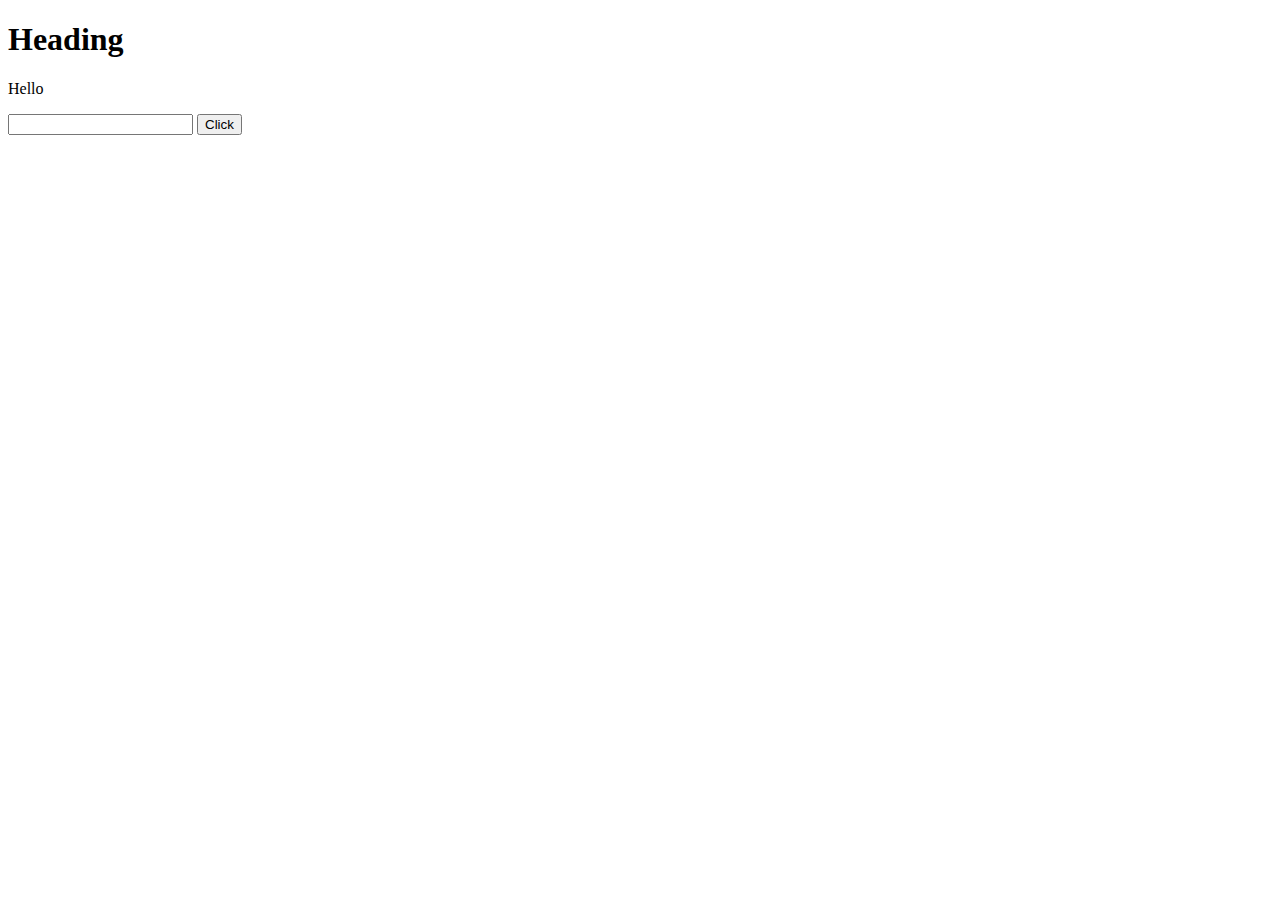
<file: Quartar 3/index.html>
<!DOCTYPE html>
<html lang="en">
<head>
    <meta charset="UTF-8">
    <meta http-equiv="X-UA-Compatible" content="IE=edge">
    <meta name="viewport" content="width=device-width, initial-scale=1.0">
    <title>Document</title>
</head>
<body>
    <h1 id="title"></h1>
    <p id="paragraph">Hello</p>
    <p></p>
    <p></p>
    <p></p>
    <input type="text" id="text" value="" onclick="click3()">
    <input type="button" value="Click" onclick="click2()"/>

    <script>
        console.log("Hi welcome to dom!")
        document.getElementById("title").innerHTML="Heading"
        let taglength=document.getElementsByTagName("p").length
        // alert(taglength)
        let paragraphseleqcted=document.querySelector("#paragraph") 
        paragraphselected.style.color="blue"

        function click2() {
            let username=document.getElementById("text")
            console.log(username.value)
        }
        let conclusion=document.createElement("p")
        conclusion.innerHTML="We are almost done with dom"
        document.body.appendChild(conclusion)
    </script>

</body>
</html>
</file>
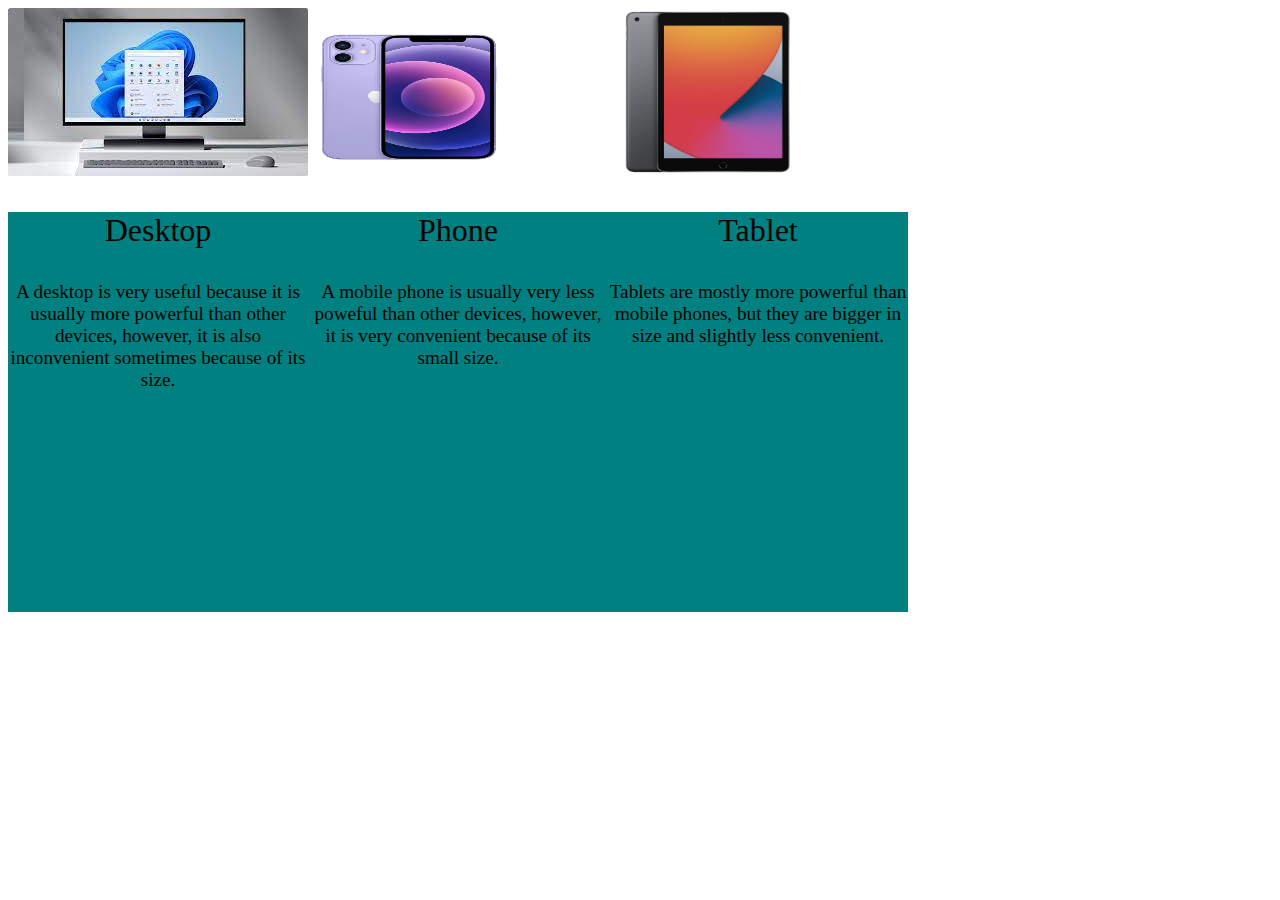
<file: Desktop-mobile-tablet/desktop-mobile-tablet.html>
<!DOCTYPE html>
<html lang="en">
<head>
    <meta charset="UTF-8">
    <meta http-equiv="X-UA-Compatible" content="IE=edge">
    <meta name="viewport" content="width=device-width, initial-scale=1.0">
    <title>Document</title>
    <link rel="stylesheet" href="desktop-mobile-tablet.css">
</head>
<body>
<div id="all">
<div>
    <img src="desktop.png" alt="">
    <div id="desktop">
        <p id="desktop-txt">Desktop</p>
        <p id="desktop-txt-2">A desktop is very useful because it is usually more powerful than other devices, however,
        it is also inconvenient sometimes because of its size.</p>
    </div>
</div>
<div>
    <img src="phone.png" alt="" width="200" height="168">
    <div id="phone">
        <p id="phone-txt">Phone</p>
        <p id="phone-txt-2">A mobile phone is usually very less poweful than other devices, however,
        it is very convenient because of its small size.</p>
    </div>
</div>
    <div>
        <img src="tablet.png" alt="" width="200" height="168">
        <div id="tablet">
            <p id="tablet-txt">Tablet</p>
            <p id="tablet-txt-2">Tablets are mostly more powerful than mobile phones,
            but they are bigger in size and slightly less convenient.</p>
        </div>
    </div>
</div>
</body>
</html>
</file>
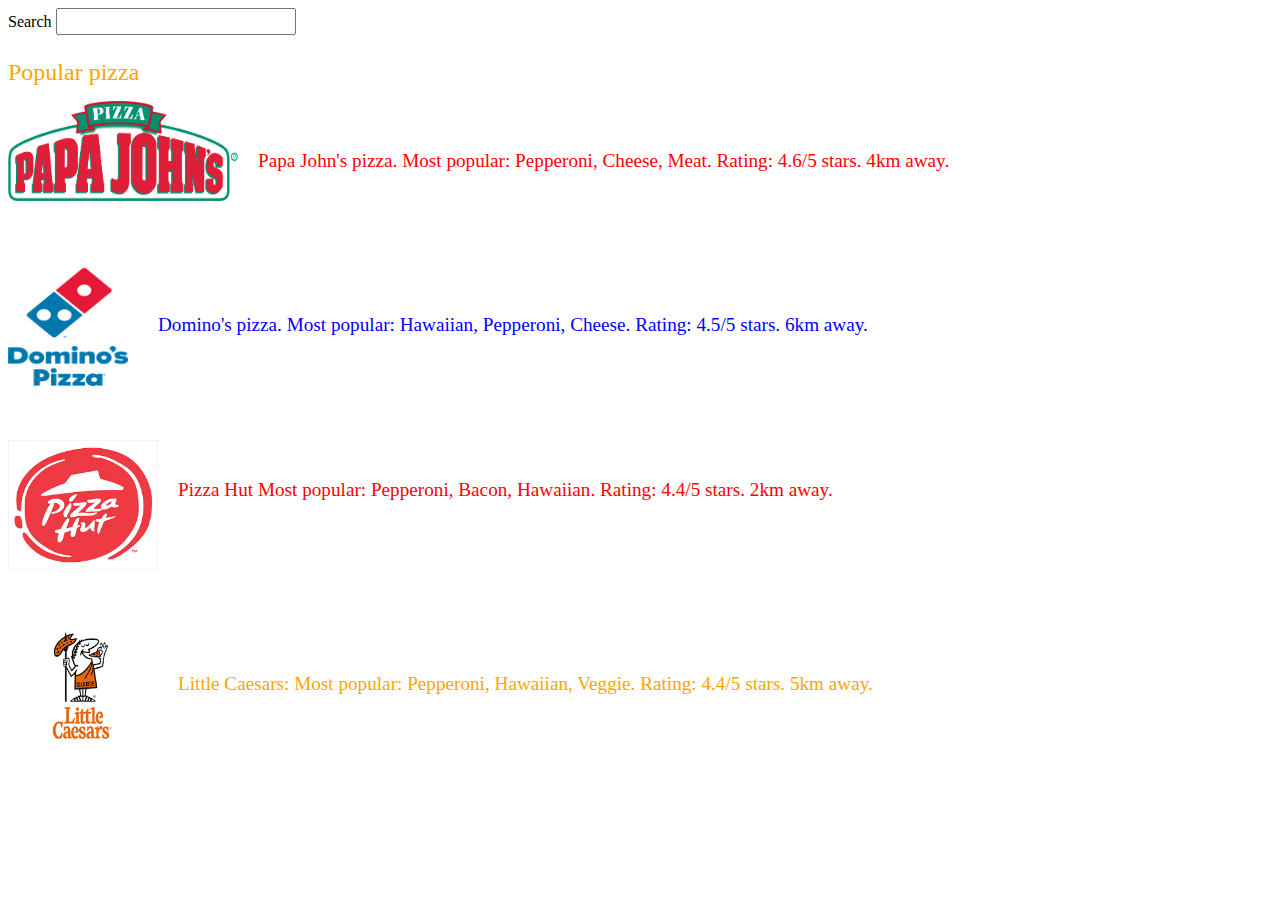
<file: Online-Ordering-System/page-1.html>
<!DOCTYPE html>
<html lang="en">
<head>
    <meta charset="UTF-8">
    <meta http-equiv="X-UA-Compatible" content="IE=edge">
    <meta name="viewport" content="width=device-width, initial-scale=1.0">
    <title>Page-1</title>
    <link rel="stylesheet" href="page-1.css">
</head>
<body>
    <label for="search">Search</label>
    <input id="search" type="text" name="search">
    <p id="popular">Popular pizza</p>
    <p id="Desc-1">Papa John's pizza.
    Most popular: Pepperoni, Cheese, Meat. 
    Rating: 4.6/5 stars. 4km away.</p>
    <img id="John" src="z_Papa_Johns_logo_logotype.png" alt="" width="230px" height="100px">
    <br>
    <p id="Desc-2">Domino's pizza. 
    Most popular: Hawaiian, Pepperoni, Cheese.
    Rating: 4.5/5 stars. 6km away.</p>
    <img id="Domino" src="z_domino's.png" alt="" width="120px" height="120px">
    <br>
    <p id="Desc-3">Pizza Hut
    Most popular: Pepperoni, Bacon, Hawaiian.
    Rating: 4.4/5 stars. 2km away.</p>
    <img id="Hut" src="z_pizza hut.png" alt="" width="150px" height="130px">
    <br>
    <p id="Desc-4">Little Caesars: 
    Most popular: Pepperoni, Hawaiian, Veggie.
    Rating: 4.4/5 stars. 5km away.</p>
    <img id="Caesars" src="z_little caesars.png" alt="" width="150px" height="130px">
</body>
</html>
</file>
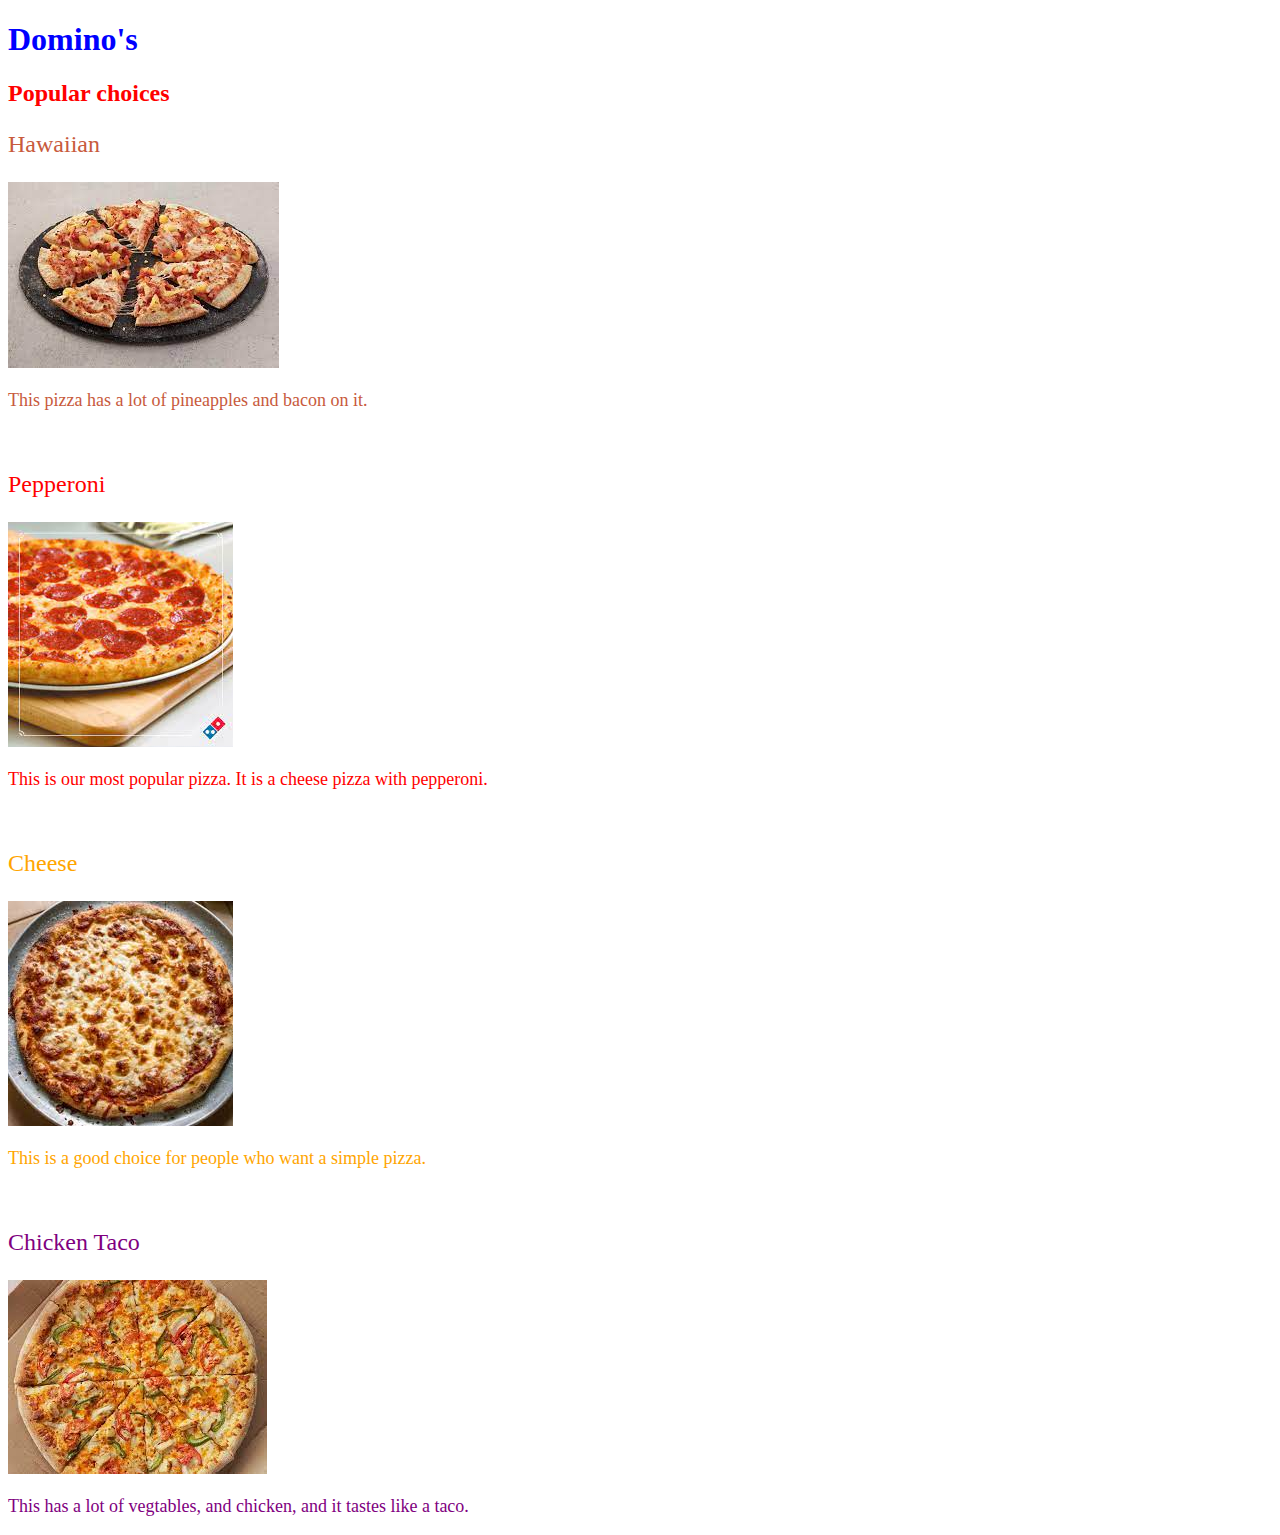
<file: Online-Ordering-System/page-2.html>
<!DOCTYPE html>
<html lang="en">
<head>
    <meta charset="UTF-8">
    <meta http-equiv="X-UA-Compatible" content="IE=edge">
    <meta name="viewport" content="width=device-width, initial-scale=1.0">
    <title>Page-2</title>
    <link rel="stylesheet" href="page-2.css">
</head>
<body>
    <h1 id="Domino">Domino's</h1>
    <h2 id="Popular">Popular choices</h2>
    <p id="Hawaiian">Hawaiian</p>
    <img src="z_dominoshawaiian.jpg" alt="">
    <p id="desc1">This pizza has a lot of pineapples and bacon on it.</p>
    <br>
    <p id="Pepperoni">Pepperoni</p>
    <img src="z_dominopep.png" alt="">
    <p id="desc2">This is our most popular pizza. It is a cheese pizza with pepperoni.</p>
    <br>
    <p id="Cheese">Cheese</p>
    <img src="z_dominocheese.png" alt="">
    <p id="desc3">This is a good choice for people who want a simple pizza.</p>
    <br>
    <p id="ChiTac">Chicken Taco</p>
    <img src="z_dominoschitac.png" alt="">
    <p id="desc4">This has a lot of vegtables, and chicken, and it tastes like a taco.</p>
</body>
</html>
</file>
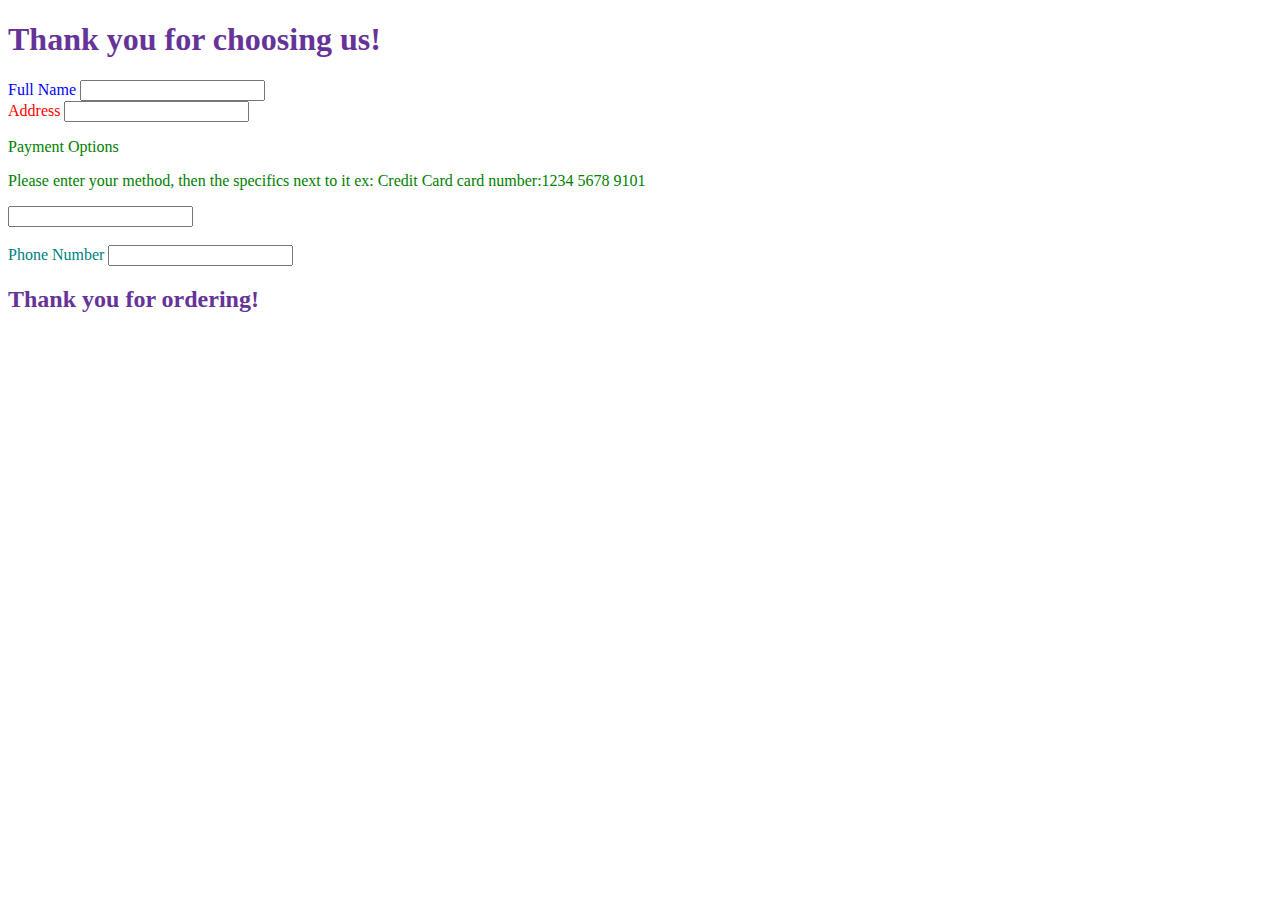
<file: Online-Ordering-System/page-3.html>
<!DOCTYPE html>
<html lang="en">
<head>
    <meta charset="UTF-8">
    <meta http-equiv="X-UA-Compatible" content="IE=edge">
    <meta name="viewport" content="width=device-width, initial-scale=1.0">
    <title>Page-3</title>
    <link rel="stylesheet" href="page-3.css">
</head>
<body>
    <h1 id="thankyou">Thank you for choosing us!</h1>
    <label id="name" for="Name">Full Name</label>
    <input id="name" type="text" name="Name">
    <br>
    <label id="address" for="Address">Address</label>
    <input id="address" type="text" name="Address">
    <br>
    <label id="options" for="payment"><p>Payment Options</p>
    <p>Please enter your method, then the specifics next to it ex: Credit Card card number:1234 5678 9101</p></label>
    <input id="options" type="text" list="payment">
    <datalist id="payment">
        <option value="Credit Card"></option>
        <option value="Debit Card"></option>
        <option value="Paypal"></option>
        <option value="Cash"></option>
    </datalist>
    <br>
    <br>
    <label id="number" for="Phone">Phone Number</label>
    <input id="number" type="text" name="Phone">
    <h2 id="thankyou-2">Thank you for ordering!</h2>
</body>
</html>
</file>
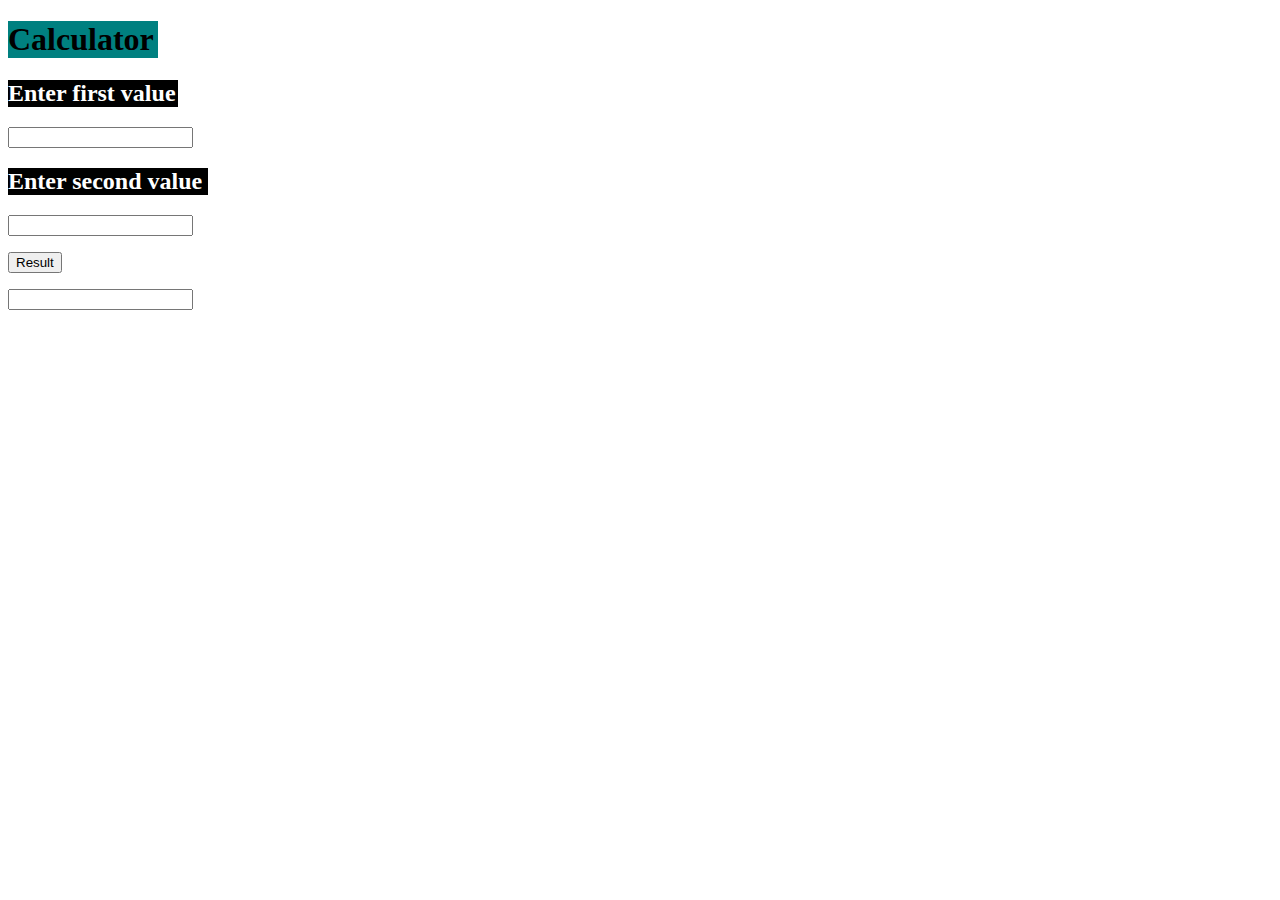
<file: Quartar 3 project.hrml/calculator.html>
<!DOCTYPE html>
<html lang="en">
<head>
    <meta charset="UTF-8">
    <meta http-equiv="X-UA-Compatible" content="IE=edge">
    <meta name="viewport" content="width=device-width, initial-scale=1.0">
    <title>Document</title>
    <link rel="stylesheet" href="calculator.css">
</head>
<body>
    <h1>Calculator</h1>

    <h2 id="one">Enter first value</h2>

    <input type="text" id="number1">

    <p></p>

    <h2 id="two">Enter second value</h2>

    <input type="text" id="number2">

    <p></p>

    <input type="button" id="button" value="Result" onclick="number()">
    
    <p></p>

    <input type="text" id="result">

    <script>
        function number() {
            let number1=document.getElementById("number1").valueAsNumber

            let number2=document.getElementById("number2").valueAsNumber

            let sum=number1+number2

            result=document.getElementById("result").innerHTML
            result.innerHTML=sum

            console.log(sum)
        }

    </script>

</body>
</html>
</file>
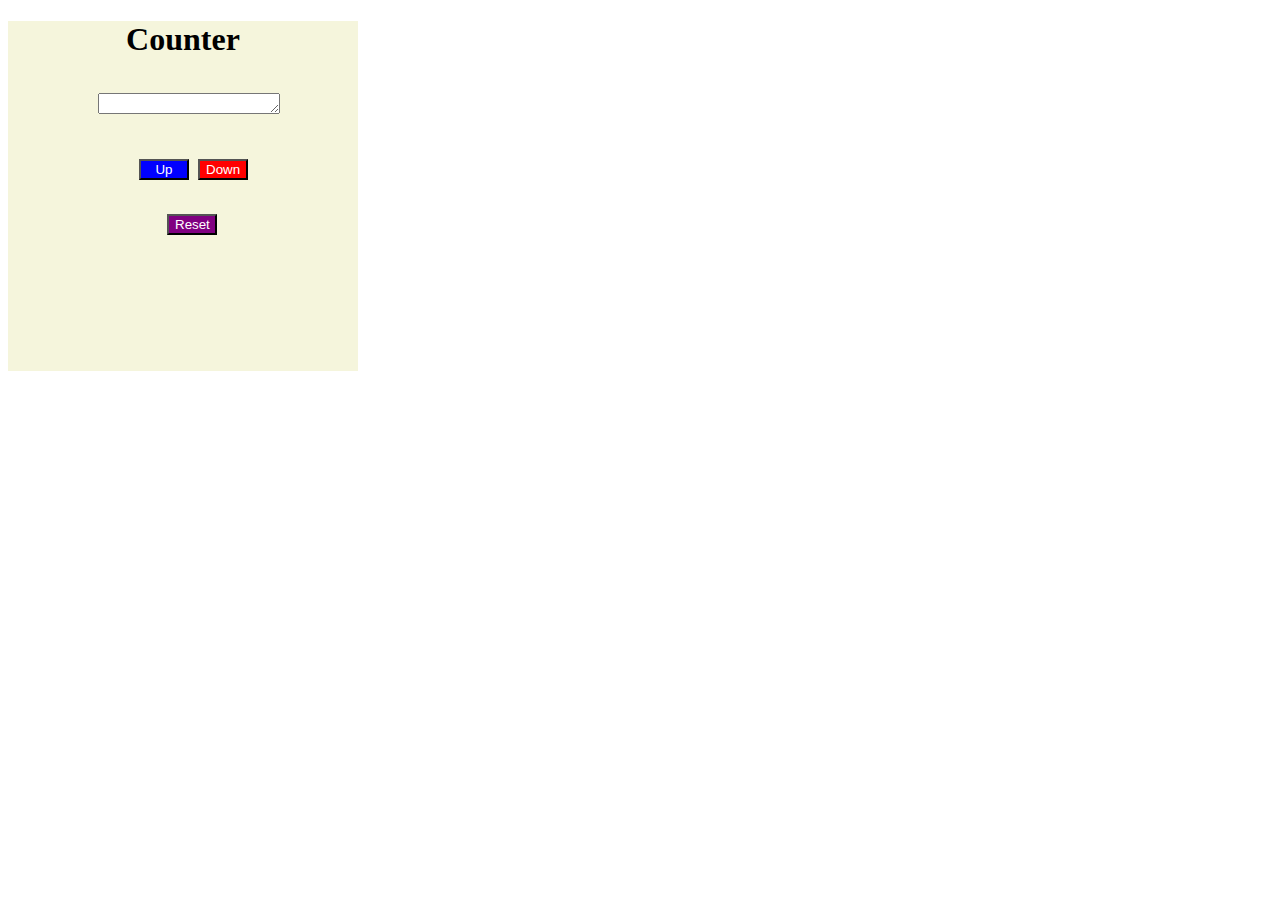
<file: Quartar 3 project.hrml/counter.html>
<!DOCTYPE html>
<html lang="en">
<head>
    <meta charset="UTF-8">
    <meta http-equiv="X-UA-Compatible" content="IE=edge">
    <meta name="viewport" content="width=device-width, initial-scale=1.0">
    <title>Counter</title>
    <link rel="stylesheet" href="counter.css">
</head>
<body>
    <h1 id="heading">Counter</h1>

    <p></p>

    <textarea id="number" cols="20" rows="1"></textarea>

    <input type="button" id="up" value="Up" onclick="up()">

    <input type="button" id="down" value="Down" onclick="down()">

    <input type="button" id="reset" value="Reset" onclick="reset()">

    <script>
        number=0
        function up() {
            let addition=number+=1
            document.getElementById("number").innerHTML=addition
            if (number>0) {
                document.getElementById("number").style.color="blue"
            }
        }

        function down() {
            let subtraction=number-=1
            document.getElementById("number").innerHTML=subtraction
            if (number<0) {
                document.getElementById("number").style.color="red"
            }
        }

        function reset() {
            let reset=number=0
            document.getElementById("number").innerHTML=reset
        }
    </script>

</body>
</html>
</file>
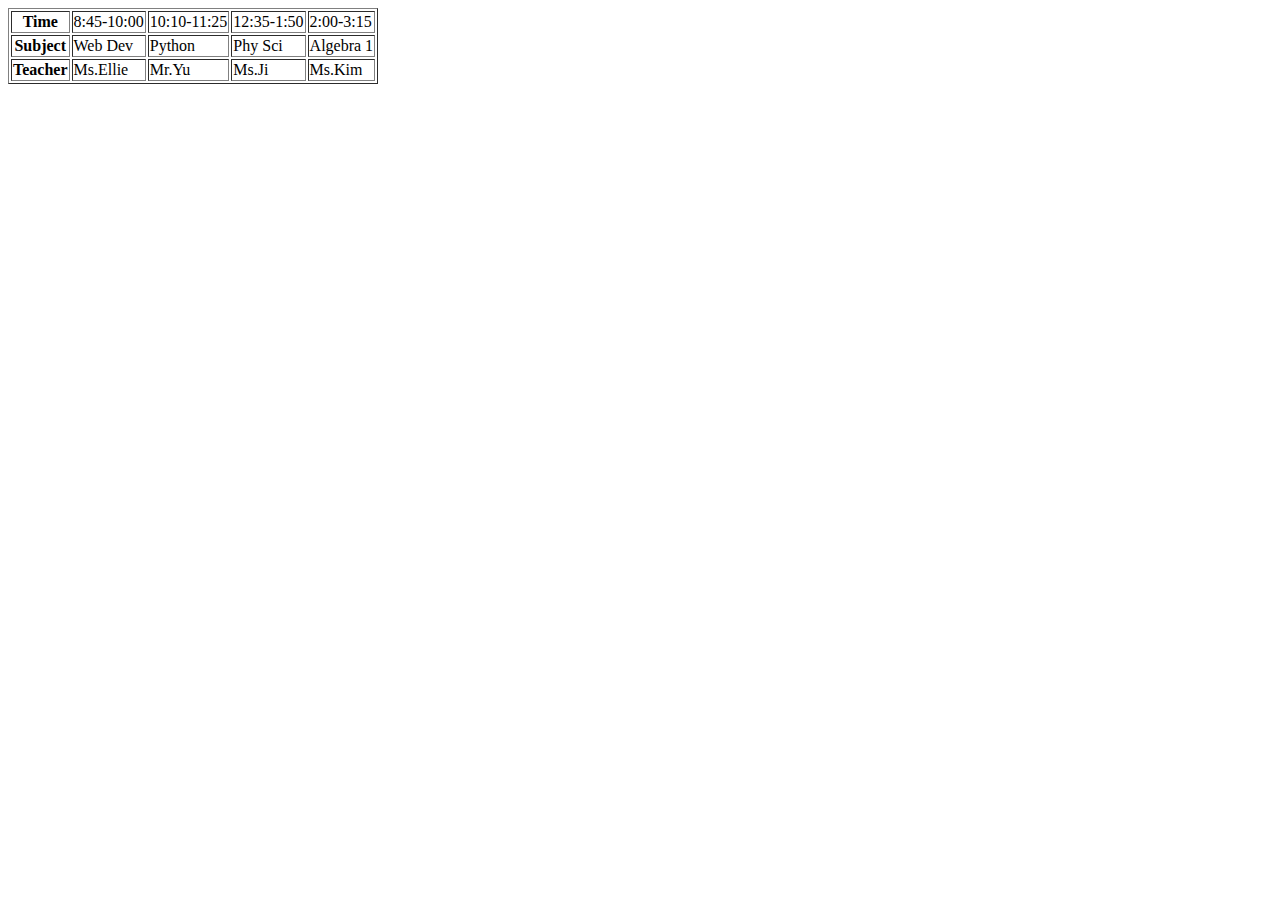
<file: Scheduler/Scheduler.html>
<!DOCTYPE html>
<html lang="en">
<head>
    <meta charset="UTF-8">
    <meta http-equiv="X-UA-Compatible" content="IE=edge">
    <meta name="viewport" content="width=device-width, initial-scale=1.0">
    <title>Scheduler</title>
</head>
<body>
    <table border="1">
        
    <tbody>
        <div>
            <tr>
                <th scope="col">Time</th>
                <td colspan="1">8:45-10:00</td>
                <td colspan="1">10:10-11:25</td>
                <td colspan="1">12:35-1:50</td>
                <td colspan="1">2:00-3:15</td>
            </tr>
        </div>
        
        <div>
            <tr>
                <th scope="col">Subject</th>
                <td colspan="1">Web Dev</td>
                <td colspan="1">Python</td>
                <td colspan="1">Phy Sci</td>
                <td colspan="1">Algebra 1</td>
            </tr>
        </div>
                
        <div>
            <tr>
                <th scope="col">Teacher</th>
                <td colspan="1">Ms.Ellie</td>
                <td colspan="1">Mr.Yu</td>
                <td colspan="1">Ms.Ji</td>
                <td colspan="1">Ms.Kim</td>
            </tr>
        </div>
    </tbody>

    </table>
</body>
</html>
</file>
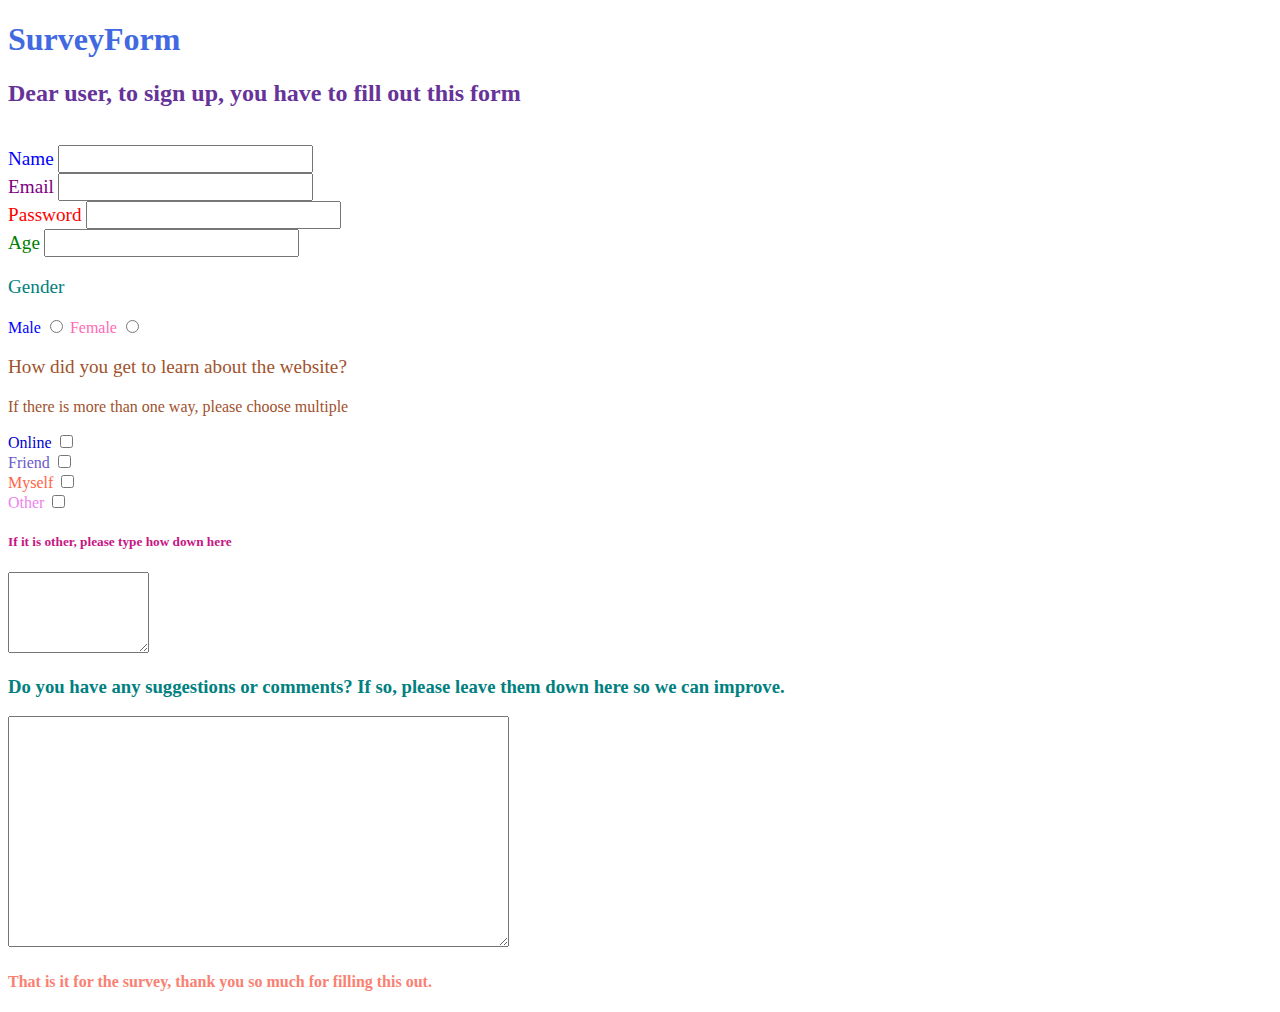
<file: SurveyForm/Surveyform.html>
<!DOCTYPE html>
<html lang="en">
<head>
    <meta charset="UTF-8">
    <meta http-equiv="X-UA-Compatible" content="IE=edge">
    <meta name="viewport" content="width=device-width, initial-scale=1.0">
    <title>SurveyForm</title>
    <link rel="stylesheet" href="Surveyform.css">
</head>
<body>
        <div>
    <h1>SurveyForm</h1>
    <h2 id="Heading">Dear user, to sign up, you have to fill out this form</h2>

    <br>

    <label for="Name" id="Name">Name</label>
    <input id="Name" type="text" name="Name">

    <br>

    <label for="Email" id="Email">Email</label>
    <input id="Email" type="text" name="Email">

    <br>

    <label for="Password" id="Password"> Password</label>
    <input id="Password" type="password" name="Password">

    <br>

    <label for="Age" id="Age">Age</label>
    <input id="Age" type="Number" name="Age" step="1">

    <br>

        </div>

        <div>

    <p class="Gender">Gender</p>

    <label for="male" class="Male">Male</label>
    <input type="radio" name="gender" id="male">
    <label for="female" class="Female">Female</label>
    <input type="radio" name="gender" id="female">

    <br>

        </div>

        <div>
    <p style="color: sienna; font-size: larger;">How did you get to learn about the website?</p>
    <p style="color: sienna;">If there is more than one way, please choose multiple</p>
    <label for="Online" style="color: mediumblue;">Online</label>
    <input type="checkbox" name="Online" id="Online">
    <br>
    <label for="Friend" style="color: slateblue;">Friend</label>
    <input type="checkbox" name="Friend" id="Friend">
    <br>
    <label for="Myself" style="color: tomato;">Myself</label>
    <input type="checkbox" name="Myself" id="Mself">
    <br>
    <label for="Other" style="color: violet;">Other</label>
    <input type="checkbox" name="Other" id="Other">
    <h5 style="color: mediumvioletred;">If it is other, please type how down here</h5>
    <label for="Comments"></label>
    <textarea name="Comments" id="Comments" cols="15" rows="5"></textarea>
        </div>

        <div>
    <h3 style="color: teal;">Do you have any suggestions or comments? If so, please leave them down here so we can improve.</h3>
    <label for="Comments"></label>
    <textarea name="Comments" id="Comments" cols="60" rows="15"></textarea>
        </div>
    <h4>That is it for the survey, thank you so much for filling this out.</h4>
</body>
</html>
</file>
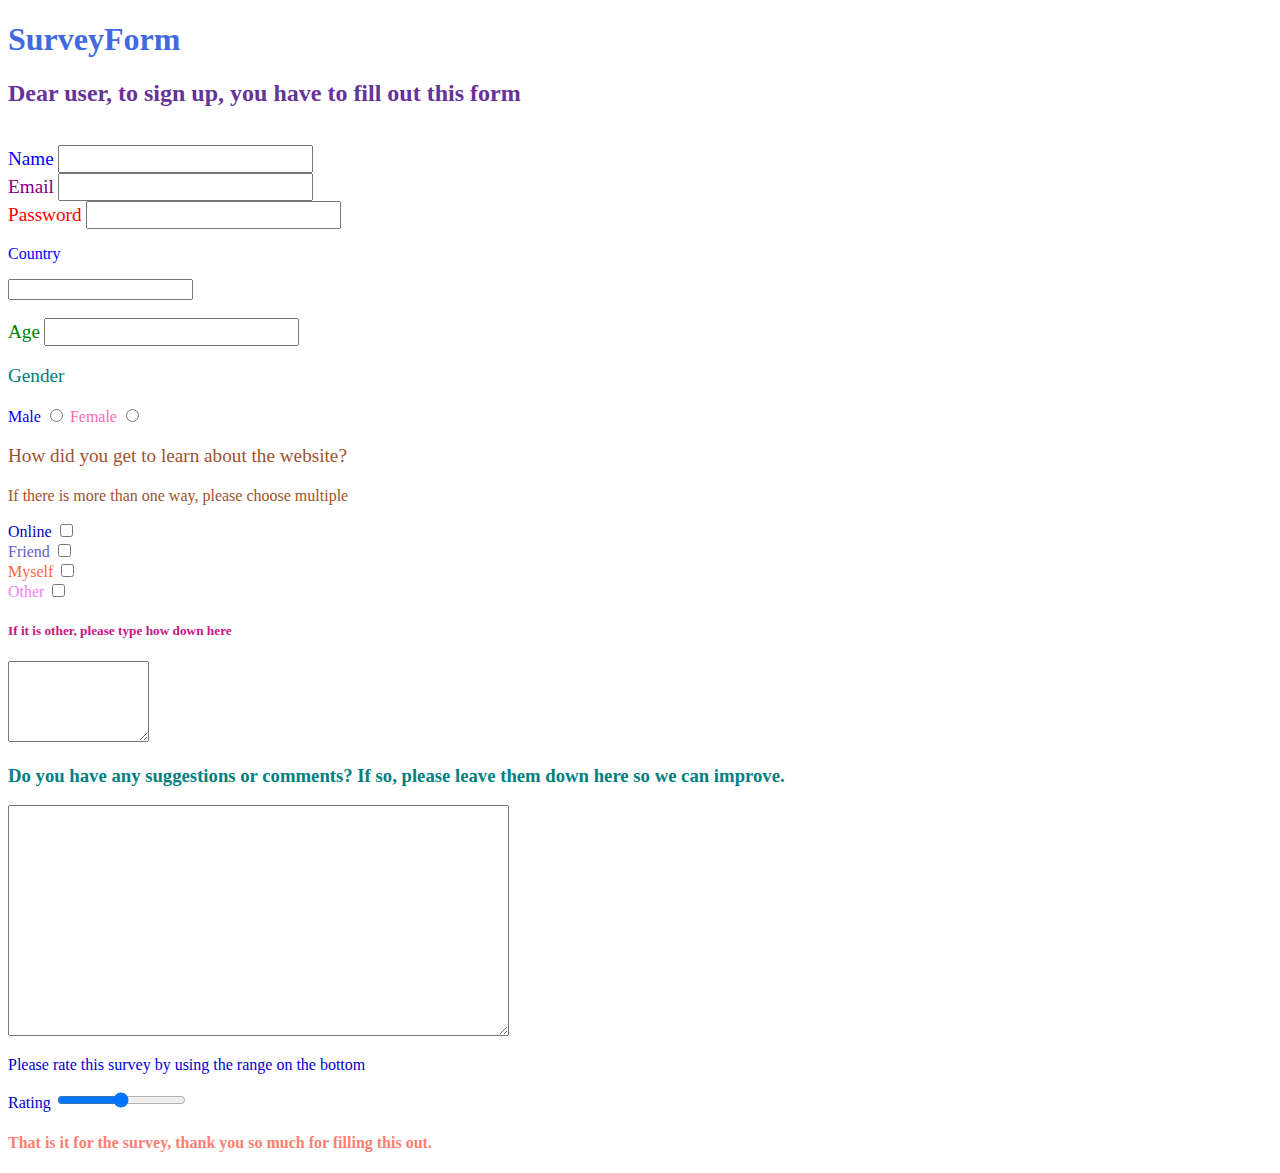
<file: z SurveyForm/Surveyform.html>
<!DOCTYPE html>
<html lang="en">
<head>
    <meta charset="UTF-8">
    <meta http-equiv="X-UA-Compatible" content="IE=edge">
    <meta name="viewport" content="width=device-width, initial-scale=1.0">
    <title>SurveyForm</title>
    <link rel="stylesheet" href="Surveyform.css">
</head>
<body>
        <div>
    <h1>SurveyForm</h1>
    <h2 id="Heading">Dear user, to sign up, you have to fill out this form</h2>

    <br>

    <label for="Name" id="Name">Name</label>
    <input id="Name" type="text" name="Name">

    <br>

    <label for="Email" id="Email">Email</label>
    <input id="Email" type="text" name="Email">

    <br>

    <label for="Password" id="Password"> Password</label>
    <input id="Password" type="password" name="Password">

    <label for="country"><p id="Country">Country</p></label>
    <input type="text" list="countries" id="country">
    <datalist id="countries">
        <option value="Canada"></option>
        <option value="Japan"></option>
        <option value="South Korea"></option>
        <option value="U.K"></option>
        <option value="U.S"></option>
        <option value="Other"></option>
    </datalist>

    <br>
    <br>

    <label for="Age" id="Age">Age</label>
    <input id="Age" type="Number" name="Age" step="1">

    <br>

        </div>

        <div>

    <p class="Gender">Gender</p>

    <label for="male" class="Male">Male</label>
    <input type="radio" name="gender" id="male">
    <label for="female" class="Female">Female</label>
    <input type="radio" name="gender" id="female">

    <br>

        </div>

        <div>
    <p style="color: sienna; font-size: larger;">How did you get to learn about the website?</p>
    <p style="color: sienna;">If there is more than one way, please choose multiple</p>
    <label for="Online" style="color: mediumblue;">Online</label>
    <input type="checkbox" name="Online" id="Online">
    <br>
    <label for="Friend" style="color: slateblue;">Friend</label>
    <input type="checkbox" name="Friend" id="Friend">
    <br>
    <label for="Myself" style="color: tomato;">Myself</label>
    <input type="checkbox" name="Myself" id="Myself">
    <br>
    <label for="Other" style="color: violet;">Other</label>
    <input type="checkbox" name="Other" id="Other">
    <h5 style="color: mediumvioletred;">If it is other, please type how down here</h5>
    <label for="Comments"></label>
    <textarea name="Comments" id="Comments" cols="15" rows="5"></textarea>
        </div>

        <div>
    <h3 style="color: teal;">Do you have any suggestions or comments? If so, please leave them down here so we can improve.</h3>
    <label for="Comments"></label>
    <textarea name="Comments" id="Comments" cols="60" rows="15"></textarea>
    <p style="color: mediumblue;">Please rate this survey by using the range on the bottom</p>
    <label for="Rate" style="color: mediumblue;">Rating</label>
    <input type="range" name="Rate" id="Rate">
        </div>
    <h4>That is it for the survey, thank you so much for filling this out.</h4>
</body>
</html>
</file>
<file: Desktop-mobile-tablet/desktop-mobile-tablet.css>
#all {
    display: flex;
}

#desktop {
    background-color: teal;
    width: 300px;
    height: 400px;
    text-align: center;
}

#desktop-txt {
    text-align: center;
    font-size: xx-large;
}

#desktop-txt-2 {
    text-align: center;
    font-size: larger;
}

#phone {
    background-color: teal;
    width: 300px;
    height: 400px;
    text-align: center;
}

#phone-txt {
    text-align: center;
    font-size: xx-large;
}

#phone-txt-2 {
    text-align: center;
    font-size: larger;
}

#tablet {
    background-color: teal;
    width: 300px;
    height: 400px;
    text-align: center;
}

#tablet-txt {
    text-align: center;
    font-size: xx-large;
}

#tablet-txt-2 {
    text-align: center;
    font-size: larger;
}
</file>
<file: Online-Ordering-System/page-1.css>
#popular {
    font-size: x-large;
    color: orange;
}

#search{
    font-size: large;
}

#John {
    position: relative;
    top: -50px;
}

#Desc-1 {
    position: relative;
    left: 250px;
    top: 40px;
    color: red;
    font-size: larger;
}


#Domino {
    position: relative;
    top: -50px;
}

#Desc-2 {
    position: relative;
    left: 150px;
    top: 40px;
    color: blue;
    font-size: larger;
}

#Hut {
    position: relative;
    top: -60px;
}

#Desc-3 {
    position: relative;
    left: 170px;
    top: 20px;
    color: red;
    font-size: larger;
}

#Caesars {
    position: relative;
    top: -75px;
}

#Desc-4 {
    position: relative;
    left: 170px;
    top: 20px;
    color: orange;
    font-size: larger;
}
</file>
<file: Online-Ordering-System/page-2.css>
#Domino {
    color: blue;
}

#Popular {
    color: red;
}

#Hawaiian {
    color: rgb(200, 90, 60);
    font-size: x-large;
}

#Pepperoni {
    color: red;
    font-size: x-large;
}

#Cheese {
    color: orange;
    font-size: x-large;
}

#ChiTac{
    color: purple;
    font-size: x-large;
}

#desc1 {
    color: rgb(200, 90, 60);
    font-size: large;
}

#desc2 {
    color: red;
    font-size: large;
}

#desc3 {
    color: orange;
    font-size: large;
}

#desc4 {
    color: purple;
    font-size: large;
}
</file>
<file: Online-Ordering-System/page-3.css>
#thankyou {
    color: rebeccapurple;
}

#name {
    color: blue;
}

#address {
    color: red;
}

#options {
    color: green;
}

#number {
    color: teal;
}

#thankyou-2 {
    color: rebeccapurple;
}
</file>
<file: Quartar 3 project.hrml/calculator.css>
h1 {
    background-color: teal;
    width: 150px;
}

#one {
    color: white;
    background-color: black;
    width: 170px;
}

#two {
    color: white;
    background-color: black;
    width: 200px;
}
</file>
<file: Quartar 3 project.hrml/counter.css>
#heading {
    background-color: beige;
    height: 350px;
    width: 350px;
    text-align: center;
}

#number {
    position: relative;
    top: -300px;
    right: -90px;
}

#up {
    color: white;
    background-color: blue;
    position: relative;
    top: -240px;
    left: -55px;
    width: 50px;
}

#down {
    color: white;
    background-color: red;
    position: relative;
    top: -240px;
    left: -50px;
    width: 50px;
}

#reset {
    color: white;
    background-color: purple;
    position: relative;
    top: -185px;
    left: -135px;
    width: 50px;
}
</file>
<file: SurveyForm/Surveyform.css>
h1 {
    color: royalblue;
}
#Heading {
    color: rebeccapurple; font-size: x-large;
}

#Name {
    color: blue; font-size: larger;
}

#Email {
    color: purple; font-size: larger;
}

#Password {
    color: red; font-size: larger;
}

#Age {
    color: green; font-size: larger;
}

.Gender {
    color: teal; font-size: larger;
}

.Male {
    color: blue;
}

.Female {
    color: hotpink;
}

h4 {
    color: salmon;
}
</file>
<file: z SurveyForm/Surveyform.css>
h1 {
    color: royalblue;
}
#Heading {
    color: rebeccapurple; font-size: x-large;
}

#Name {
    color: blue; font-size: larger;
}

#Email {
    color: purple; font-size: larger;
}

#Password {
    color: red; font-size: larger;
}

#Country {
    color: blue;
}

#Age {
    color: green; font-size: larger;
}

.Gender {
    color: teal; font-size: larger;
}

.Male {
    color: blue;
}

.Female {
    color: hotpink;
}

h4 {
    color: salmon;
}
</file>
